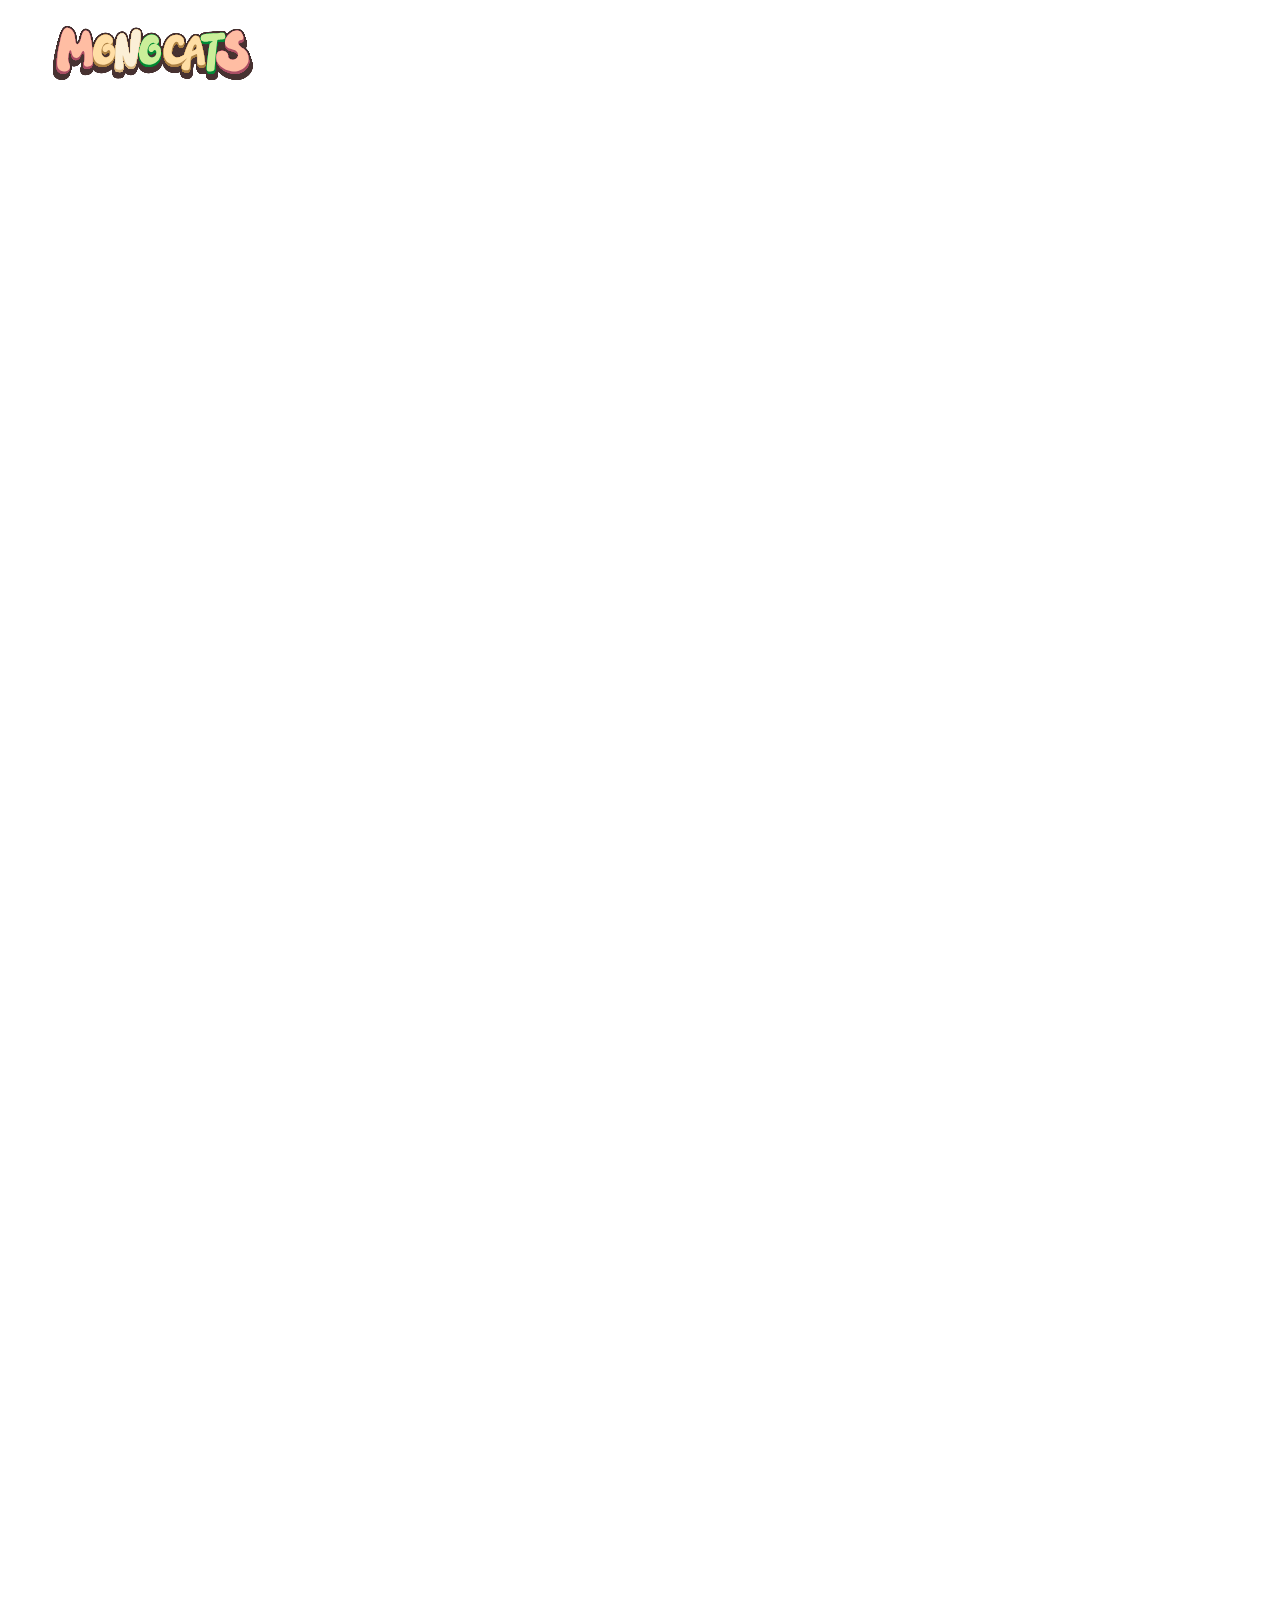
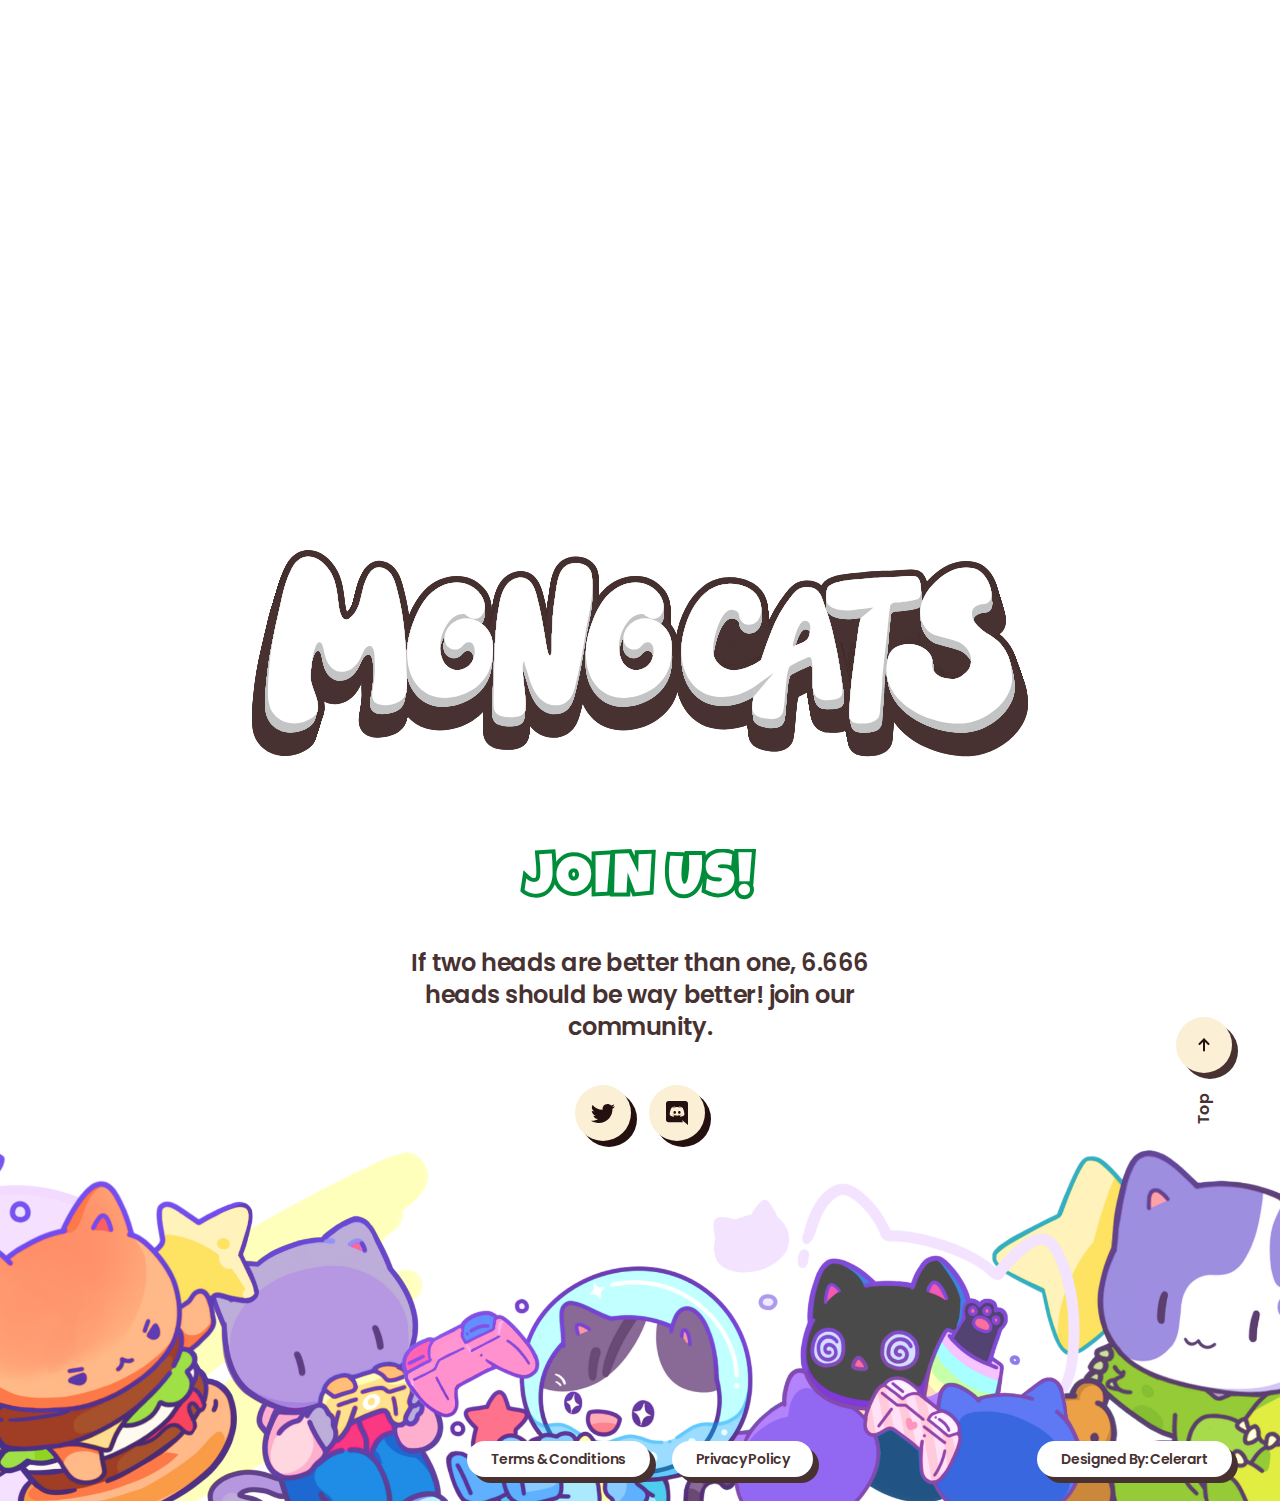
<file: terms.html>
<!DOCTYPE html>
<html lang="en">

<head>
  <meta charset="UTF-8"/>
  <meta name="viewport" content="width=device-width, initial-scale=1.0"/>
  <title>Monocats</title>
  <link rel="icon" type="image/" href="" sizes="">
  <link rel="stylesheet" href="css/style.min.css"/>
</head>

<body>
<header class="header">
  <nav class="menu">
    <a class="logo" href="index.html">
      <img src="images/logo.svg" alt="Logo">
    </a>
    <div class="menu__bunch">
      <ul>
        <li class="menu__active">
          <a href="#">Story</a>
        </li>
        <li>
          <a href="#">Artwork</a>
        </li>
        <li>
          <a href="#">Roadmap</a>
        </li>
        <li>
          <a href="#">Team</a>
        </li>
        <li>
          <a href="#">Subscribe</a>
        </li>
        <li>
          <a href="#">Social bar</a>
        </li>
      </ul>
      <div class="header__buttons">
        <a class="button button--green" href="#">
          <span>Matrixmarket</span>
        </a>
        <a class="button button--red" href="#">
          <span>Blocktobay</span>
        </a>
      </div>
      <div class="team__social">
        <a class="team__social-link" href="#">
          <div class="pressed">
            <img src="images/twitter.svg" alt="">
          </div>
        </a>
        <a class="team__social-link" href="#">
          <div class="pressed">
            <img src="images/discord.svg" alt="">
          </div>
        </a>
      </div>
    </div>
    <button class="header__burger">
      <img class="burger__open" src="images/burger-open.svg" alt="">
      <img class="burger__close" src="images/burger-close.svg" alt="">
    </button>
  </nav>
</header>
<main class="main">
  <div class="container terms-block">
    <div class="footer__terms">
      <div class="header__buttons">
        <button class="button button--white">
          <span>Terms & conditions</span>
        </button>
        <button class="button button--white">
          <span>Privacy Policy</span>
        </button>
      </div>
    </div>
    <section class="terms">
      <h3>TERMS & CONDITIONS</h3>
      <h6>Updated July 24, 2021</h6>
      <p>
        Please read these Terms and Conditions ("Terms", "Terms and Conditions") carefully before using the http://www.wixfix.com website operated by Wix Fix.
      </p>
      <p>
        Your access to and use of the Service is conditioned on your acceptance of and compliance with these Terms. These Terms apply to all visitors, users and others who access or use the Service.
      </p>
      <p>
        By accessing or using the Service you agree to be bound by these Terms. If you disagree with any part of the terms then you may not access the Service.
      </p>
      <h6>
        PURCHASES
      </h6>
      <p>
        If you wish to purchase any product or service made available through the Service ("Purchase"), you may be asked to supply certain information relevant to your Purchase including, without limitation, your name, billing address, email address, phone number, and credit/debit card information.
      </p>
      <h6>
        CONTENT
      </h6>
      <p>
        Our Service allows you to post, link, store, share and otherwise make available certain information, text, or other material ("Content"). You are responsible for the keeping the content clean and friendly. No cursing, racist comments, political debates, homophobic comments, or otherwise viewed as mean or unfriendly.
      </p>
      <h6>
        LINKS TO OTHER WEBSITES
      </h6>
      <p>
        Our Service may contain links to third-party web sites or services that are not owned or controlled by Wix Fix.
      </p>
      <p>
        Wix Fix has no control over, and assumes no responsibility for, the content, privacy policies, or practices of any third party web sites or services. You further acknowledge and agree that Wix Fix shall not be responsible or liable, directly or indirectly, for any damage or loss caused or alleged to be caused by or in connection with use of or reliance on any such content, goods or services available on or through any such web sites or services.
      </p>
      <h6>
        CHANGES
      </h6>
      <p>
        We reserve the right, at our sole discretion, to modify or replace these Terms at any time. If a revision is material we will try to provide at least 30 days' notice prior to any new terms taking effect. What constitutes a material change will be determined at our sole discretion.
      </p>
      <h6>
        CONTACT US
      </h6>
      <p>
        If you have any questions about these Terms, please contact us.
      </p>
      <h3>Privacy Policy</h3>
      <h6>
        Updated July 24, 2021
      </h6>
      <p>
        Please read these Terms and Conditions ("Terms", "Terms and Conditions") carefully before using the http://www.wixfix.com website operated by Wix Fix.
      </p>
      <p>
        Your access to and use of the Service is conditioned on your acceptance of and compliance with these Terms. These Terms apply to all visitors, users and others who access or use the Service.
      </p>
      <p>
        By accessing or using the Service you agree to be bound by these Terms. If you disagree with any part of the terms then you may not access the Service.
      </p>
      <h6>
        PURCHASES
      </h6>
      <p>
        If you wish to purchase any product or service made available through the Service ("Purchase"), you may be asked to supply certain information relevant to your Purchase including, without limitation, your name, billing address, email address, phone number, and credit/debit card information.
      </p>
      <h6>
        CONTENT
      </h6>
      <p>
        Our Service allows you to post, link, store, share and otherwise make available certain information, text, or other material ("Content"). You are responsible for the keeping the content clean and friendly. No cursing, racist comments, political debates, homophobic comments, or otherwise viewed as mean or unfriendly.
      </p>
      <h6>
        LINKS TO OTHER WEBSITES
      </h6>
      <p>
        Our Service may contain links to third-party web sites or services that are not owned or controlled by Wix Fix.
      </p>
      <p>Wix Fix has no control over, and assumes no responsibility for, the content, privacy policies, or practices of any third party web sites or services. You further acknowledge and agree that Wix Fix shall not be responsible or liable, directly or indirectly, for any damage or loss caused or alleged to be caused by or in connection with use of or reliance on any such content, goods or services available on or through any such web sites or services.
      </p>
      <h6>
        CHANGES
      </h6>
      <p>
        We reserve the right, at our sole discretion, to modify or replace these Terms at any time. If a revision is material we will try to provide at least 30 days' notice prior to any new terms taking effect. What constitutes a material change will be determined at our sole discretion.
      </p>
      <h6>
        CONTACT US
      </h6>
      <p>
        If you have any questions about these Terms, please contact us.
      </p>
    </section>

  </div>
</main>
<footer class="footer">
  <img class="footer__img" src="images/mono.svg" alt="">
  <div class="headings headings-title">
    <h2 class="stroke">JOIN US!</h2>
    <h2>JOIN US!</h2>
  </div>
  <h5>
    If two heads are better than one, 6.666 heads should be way better! join our community.
  </h5>
  <div class="team__social">
    <a class="team__social-link" href="#">
      <div class="pressed">
        <img src="images/twitter.svg" alt="">
      </div>
    </a>
    <a class="team__social-link" href="#">
      <div class="pressed">
        <img src="images/discord.svg" alt="">
      </div>
    </a>
  </div>
  <img class="footer__bg" src="images/footer.png" alt="">
  <img class="footer__bg-mobile" src="images/footer-mobile.png" alt="">
  <a class="scroll-down" href="#">
    <img src="images/arrow.svg" alt="">
    <span>Top</span>
  </a>
  <div class="footer__terms">
    <div class="footer__buttons">
      <button class="button button--white">
        <span>Terms & conditions</span>
      </button>
      <button class="button button--white">
        <span>Privacy Policy</span>
      </button>
    </div>
    <a class="button button--white last" href="#">
      <span>designed by: Celerart</span>
    </a>
  </div>
</footer>
<script src='js/index.min.js'></script>
</body>

</html>
</file>
<file: css/style.min.css>
html{-webkit-box-sizing:border-box;box-sizing:border-box}*,*::after,*::before{-webkit-box-sizing:inherit;box-sizing:inherit}ul,ol{padding:0}body,h1,h2,h3,h4,h5,h6,p,ul,ol,li,figure,figcaption,blockquote,dl,dd{margin:0}ul{list-style:none}img{display:block;max-width:100%}a{display:block;text-decoration:none;color:inherit}input,button,textarea,select{font:inherit}.header{position:fixed;left:0;right:0;top:8px;z-index:22;margin:0 auto;width:100%;height:90px;max-width:1256px;border:1px solid transparent;border-radius:24px;background-color:#fff;-webkit-transition:border 0.3s;-o-transition:border 0.3s;transition:border 0.3s}.header .menu{display:-webkit-box;display:-ms-flexbox;display:flex;-webkit-box-align:center;-ms-flex-align:center;align-items:center;-webkit-box-pack:justify;-ms-flex-pack:justify;justify-content:space-between;padding:0 40px;height:100%;overflow:hidden}.header .menu__logo{opacity:0;-webkit-animation:fade 0.8s forwards;animation:fade 0.8s forwards}@media only screen and (max-width: 1180px){.header .menu__logo{max-width:240px}}@media only screen and (max-width: 999px){.header .menu__logo{max-width:190px}}.header .menu__bunch{display:-webkit-box;display:-ms-flexbox;display:flex;-webkit-box-align:center;-ms-flex-align:center;align-items:center;width:100%}.header .menu__bunch .team__social{display:none}@media only screen and (max-width: 999px){.header .menu__bunch .team__social{display:-webkit-box;display:-ms-flexbox;display:flex}}.header .menu__bunch .team__social-link .pressed::after{background-color:#fbefd6}@media only screen and (max-width: 999px){.header .menu__bunch .header__buttons{margin:0 0 9vw}}.header .menu__bunch ul{opacity:0;margin:0 auto;-webkit-animation:fade 0.8s 0.25s forwards;animation:fade 0.8s 0.25s forwards}@media only screen and (max-width: 999px){.header .menu__bunch ul li::after{display:none}}@media only screen and (max-width: 999px){.header .menu__bunch ul li:not(:last-child){margin:0 0 4vw}}@media only screen and (max-width: 999px){.header .menu__bunch ul li+li{margin-left:0 !important}}@media only screen and (max-width: 999px){.header .menu__bunch ul li a{font-size:24px;line-height:32px}}@media only screen and (max-width: 999px){.header .menu__bunch ul{-webkit-box-orient:vertical;-webkit-box-direction:normal;-ms-flex-direction:column;flex-direction:column;-webkit-box-align:center;-ms-flex-align:center;align-items:center;margin:0 0 7vw}}@media only screen and (max-width: 999px){.header .menu__bunch{position:absolute;left:0;right:0;top:64px;bottom:0;z-index:30;-webkit-box-orient:vertical;-webkit-box-direction:normal;-ms-flex-direction:column;flex-direction:column;padding:43px 0;width:100%;height:100vh;background-color:#fff;-webkit-transform:translateX(-200%);-ms-transform:translateX(-200%);transform:translateX(-200%);-webkit-transition:all 0.3s;-o-transition:all 0.3s;transition:all 0.3s}}.header .menu__bunch--active{-webkit-transform:translateX(0);-ms-transform:translateX(0);transform:translateX(0)}.header .menu ul{display:-webkit-box;display:-ms-flexbox;display:flex}.header .menu ul a{font-size:14px;line-height:22px;color:#23100f;-webkit-transition:all 0.3s;-o-transition:all 0.3s;transition:all 0.3s}.header .menu ul li{position:relative}.header .menu ul li::after{content:"";position:absolute;left:50%;bottom:-16px;opacity:0;width:4px;height:4px;border-radius:50%;background-color:#ac5167;-webkit-transform:translateX(-50%);-ms-transform:translateX(-50%);transform:translateX(-50%);-webkit-transition:all 0.3s;-o-transition:all 0.3s;transition:all 0.3s}.header .menu ul li+li{margin-left:32px}@media only screen and (max-width: 1180px){.header .menu ul li+li{margin-left:20px}}.header .menu ul li:hover::after{opacity:1}.header .menu ul li:hover a{color:#ac5167}@media only screen and (max-width: 1180px){.header .menu{padding:0 17px}}.header .menu__active::after{opacity:1 !important}.header .menu__active a{color:#ac5167 !important}.header__buttons{display:-webkit-box;display:-ms-flexbox;display:flex;opacity:0;-webkit-animation:fade 0.8s 0.2s forwards;animation:fade 0.8s 0.2s forwards}.header__buttons .button:last-child{margin-left:25px}.header__burger{position:relative;display:none;width:40px;height:40px;outline:none;border:none;background-color:transparent;-webkit-animation:fade 1s forwards;animation:fade 1s forwards;cursor:pointer}.header__burger .burger__close,.header__burger .burger__open{position:absolute;left:0;top:0;visibility:visible;opacity:1;-webkit-transition:all 0.1s;-o-transition:all 0.1s;transition:all 0.1s}.header__burger .burger__close{visibility:hidden;opacity:0}@media only screen and (max-width: 999px){.header__burger{display:block}}.header__burger--active .burger__close{visibility:visible;opacity:1}.header__burger--active .burger__open{visibility:hidden;opacity:0}.header--active{border:1px solid #c4c5c6}@media only screen and (max-width: 999px){.header--active{border:none;border-bottom:1px solid #c4c5c6 !important}}@media only screen and (max-width: 999px){.header{top:0;height:64px;border:none;border-bottom:1px solid transparent;border-radius:0}}.hero{position:relative;margin:110px 24px 0;padding:5% 0 0;height:90vh;overflow:hidden;border-radius:32px;background-color:#ffbda3}.hero__wrapper{position:relative}@media only screen and (max-width: 999px){.hero__wrapper{display:-webkit-box;display:-ms-flexbox;display:flex;-webkit-box-orient:vertical;-webkit-box-direction:normal;-ms-flex-direction:column;flex-direction:column;-webkit-box-align:center;-ms-flex-align:center;align-items:center;height:100%}}.hero__img{opacity:0;margin:0 auto;width:80%;-webkit-animation:hero 1s forwards;animation:hero 1s forwards}.hero__img img{width:100%;-o-object-fit:cover;object-fit:cover}@media only screen and (max-width: 1180px){.hero__img{margin:4% auto 0}}@media only screen and (max-width: 999px){.hero__img{margin:auto auto -5%;width:100%}}@media only screen and (max-width: 750px){.hero__img img{-webkit-transform:scale(1.4);-ms-transform:scale(1.4);transform:scale(1.4)}}@media only screen and (max-width: 590px){.hero__img{margin:auto auto 3%}}.hero__rotate{position:absolute;right:20%;top:20%;display:-webkit-box;display:-ms-flexbox;display:flex;-webkit-box-align:center;-ms-flex-align:center;align-items:center;-webkit-box-pack:center;-ms-flex-pack:center;justify-content:center;opacity:0;width:160px;height:160px;overflow:hidden;border-radius:50%;-webkit-transform:scale(0.9) translateX(50%);-ms-transform:scale(0.9) translateX(50%);transform:scale(0.9) translateX(50%);-webkit-animation:rotate-appear 1.8s forwards;animation:rotate-appear 1.8s forwards}.hero__rotate::before{content:"";position:absolute;left:50%;top:50%;z-index:2;width:150px;height:150px;border-radius:50%;background-color:#fff;-webkit-transform:translate(-50%, -50%);-ms-transform:translate(-50%, -50%);transform:translate(-50%, -50%)}.hero__rotate::after{content:"";position:absolute;left:0;top:0;width:160px;height:160px;background-image:-webkit-gradient(linear, left top, left bottom, from(#00b049), color-stop(52.6%, #00a2ac), to(#005a8d));background-image:-o-linear-gradient(top, #00b049 0%, #00a2ac 52.6%, #005a8d 100%);background-image:linear-gradient(180deg, #00b049 0%, #00a2ac 52.6%, #005a8d 100%)}.hero__rotate img{position:absolute;left:0;top:0;z-index:5;-webkit-animation:rotating 14s linear infinite;animation:rotating 14s linear infinite}.hero__rotate span{z-index:3;display:block;font-weight:600;font-size:24px;line-height:32px;letter-spacing:-0.02em;color:#008d3a}@media only screen and (max-width: 1180px){.hero__rotate{right:10%;-webkit-transform:scale(0.9) translateX(50%);-ms-transform:scale(0.9) translateX(50%);transform:scale(0.9) translateX(50%)}}@media only screen and (max-width: 999px){.hero__rotate{right:50%;top:30%;-webkit-transform:scale(0.7) translateX(70%);-ms-transform:scale(0.7) translateX(70%);transform:scale(0.7) translateX(70%)}}@media only screen and (max-width: 520px){.hero__rotate{top:47%}}.hero h1{position:relative;z-index:5;opacity:0;margin:0 auto 28px;max-width:996px;text-align:center;color:#fff;-webkit-animation:hero 0.8s 0.6s forwards;animation:hero 0.8s 0.6s forwards}.hero h1::after{content:"Mono Cats is a blockchain game IP by Mono Labs";position:absolute;left:50%;top:4px;z-index:-1;width:100%;font-family:LuckiestGuy, cursive;font-weight:400;font-size:70px;line-height:72px;letter-spacing:normal;color:#ac5167;-webkit-transform:translateX(-50%);-ms-transform:translateX(-50%);transform:translateX(-50%)}@media only screen and (max-width: 999px){.hero h1::after{padding:0 32px;font-size:44px;line-height:40px}}@media only screen and (max-width: 999px){.hero h1{padding:0 32px;font-size:44px}}@media only screen and (max-width: 750px){.hero h1{margin-bottom:12px}}.hero p{opacity:0;margin:0 auto;max-width:494px;text-align:center;color:#fff;-webkit-animation:hero 0.8s 0.9s forwards;animation:hero 0.8s 0.9s forwards}@media only screen and (max-width: 999px){.hero p{padding:0 15px}}@media only screen and (max-width: 999px){.hero .scroll-down{display:none}}@media only screen and (max-width: 1180px){.hero{margin:112px 24px 0;padding:5% 0 0;height:80vh}}@media only screen and (max-width: 999px){.hero{margin:64px 17px 0;padding:5% 0 0;height:85vh}}@media only screen and (max-width: 750px){.hero{margin:64px 17px 0;padding:5% 0 0}}@media only screen and (max-width: 520px){.hero{padding:5% 0 0}}@-webkit-keyframes hero{from{opacity:0;-webkit-transform:translateY(100%);transform:translateY(100%)}to{opacity:1;-webkit-transform:translateY(0);transform:translateY(0)}}@keyframes hero{from{opacity:0;-webkit-transform:translateY(100%);transform:translateY(100%)}to{opacity:1;-webkit-transform:translateY(0);transform:translateY(0)}}@-webkit-keyframes circle1{0%{-webkit-transform:translateX(0) translateY(0);transform:translateX(0) translateY(0)}25%{-webkit-transform:translateX(15%) translateY(0);transform:translateX(15%) translateY(0)}50%{-webkit-transform:translateX(15%) translateY(-15%);transform:translateX(15%) translateY(-15%)}75%{-webkit-transform:translateX(0) translateY(-15%);transform:translateX(0) translateY(-15%)}100%{-webkit-transform:translateX(0) translateY(0);transform:translateX(0) translateY(0)}}@keyframes circle1{0%{-webkit-transform:translateX(0) translateY(0);transform:translateX(0) translateY(0)}25%{-webkit-transform:translateX(15%) translateY(0);transform:translateX(15%) translateY(0)}50%{-webkit-transform:translateX(15%) translateY(-15%);transform:translateX(15%) translateY(-15%)}75%{-webkit-transform:translateX(0) translateY(-15%);transform:translateX(0) translateY(-15%)}100%{-webkit-transform:translateX(0) translateY(0);transform:translateX(0) translateY(0)}}@-webkit-keyframes circle2{0%{-webkit-transform:translateX(0) translateY(0);transform:translateX(0) translateY(0)}25%{-webkit-transform:translateX(15%) translateY(-15%);transform:translateX(15%) translateY(-15%)}50%{-webkit-transform:translateX(0) translateY(-15%);transform:translateX(0) translateY(-15%)}75%{-webkit-transform:translateX(15%) translateY(-15%);transform:translateX(15%) translateY(-15%)}100%{-webkit-transform:translateX(0) translateY(0);transform:translateX(0) translateY(0)}}@keyframes circle2{0%{-webkit-transform:translateX(0) translateY(0);transform:translateX(0) translateY(0)}25%{-webkit-transform:translateX(15%) translateY(-15%);transform:translateX(15%) translateY(-15%)}50%{-webkit-transform:translateX(0) translateY(-15%);transform:translateX(0) translateY(-15%)}75%{-webkit-transform:translateX(15%) translateY(-15%);transform:translateX(15%) translateY(-15%)}100%{-webkit-transform:translateX(0) translateY(0);transform:translateX(0) translateY(0)}}@-webkit-keyframes circle3{0%{-webkit-transform:translateX(0) translateY(0);transform:translateX(0) translateY(0)}25%{-webkit-transform:translateX(0) translateY(15%);transform:translateX(0) translateY(15%)}50%{-webkit-transform:translateX(-15%) translateY(0);transform:translateX(-15%) translateY(0)}75%{-webkit-transform:translateX(15%) translateY(-15%);transform:translateX(15%) translateY(-15%)}100%{-webkit-transform:translateX(0) translateY(0);transform:translateX(0) translateY(0)}}@keyframes circle3{0%{-webkit-transform:translateX(0) translateY(0);transform:translateX(0) translateY(0)}25%{-webkit-transform:translateX(0) translateY(15%);transform:translateX(0) translateY(15%)}50%{-webkit-transform:translateX(-15%) translateY(0);transform:translateX(-15%) translateY(0)}75%{-webkit-transform:translateX(15%) translateY(-15%);transform:translateX(15%) translateY(-15%)}100%{-webkit-transform:translateX(0) translateY(0);transform:translateX(0) translateY(0)}}@-webkit-keyframes circle4{0%{-webkit-transform:translateX(0) translateY(0);transform:translateX(0) translateY(0)}25%{-webkit-transform:translateX(0) translateY(10%);transform:translateX(0) translateY(10%)}50%{-webkit-transform:translateX(15%) translateY(15%);transform:translateX(15%) translateY(15%)}75%{-webkit-transform:translateX(-15) translateY(-15%);transform:translateX(-15) translateY(-15%)}100%{-webkit-transform:translateX(0) translateY(0);transform:translateX(0) translateY(0)}}@keyframes circle4{0%{-webkit-transform:translateX(0) translateY(0);transform:translateX(0) translateY(0)}25%{-webkit-transform:translateX(0) translateY(10%);transform:translateX(0) translateY(10%)}50%{-webkit-transform:translateX(15%) translateY(15%);transform:translateX(15%) translateY(15%)}75%{-webkit-transform:translateX(-15) translateY(-15%);transform:translateX(-15) translateY(-15%)}100%{-webkit-transform:translateX(0) translateY(0);transform:translateX(0) translateY(0)}}@-webkit-keyframes rotating{from{-webkit-transform:rotate(0deg) scale(0.95);transform:rotate(0deg) scale(0.95)}to{-webkit-transform:rotate(360deg) scale(0.95);transform:rotate(360deg) scale(0.95)}}@keyframes rotating{from{-webkit-transform:rotate(0deg) scale(0.95);transform:rotate(0deg) scale(0.95)}to{-webkit-transform:rotate(360deg) scale(0.95);transform:rotate(360deg) scale(0.95)}}.story{position:relative;margin:200px auto 150px;padding:120px 100px;width:95%;max-width:1416px;border-radius:32px;background-color:#fbefd6}.story::after,.story::before{content:"";position:absolute;left:50%;z-index:-1;width:94%;height:80px;background-color:#ffdea5;-webkit-transform:translateX(-50%);-ms-transform:translateX(-50%);transform:translateX(-50%)}.story::before{bottom:-24px;border-radius:0 0 32px 32px}@media only screen and (max-width: 999px){.story::before{bottom:-12px;border-radius:0 0 16px 16px}}.story::after{top:-24px;border-radius:32px 32px 0 0}@media only screen and (max-width: 999px){.story::after{top:-12px;border-radius:16px 16px 0 0}}.story__img-mobile{display:none}@media only screen and (max-width: 600px){.story__img-mobile{display:block;opacity:0;margin-top:16px;-webkit-animation:rota-img 1.2s forwards;animation:rota-img 1.2s forwards}}.story__wrapper{display:-webkit-box;display:-ms-flexbox;display:flex;-webkit-box-align:center;-ms-flex-align:center;align-items:center;-webkit-box-pack:justify;-ms-flex-pack:justify;justify-content:space-between}.story__wrapper img{max-width:300px}@media only screen and (max-width: 999px){.story__wrapper{-webkit-box-orient:vertical;-webkit-box-direction:reverse;-ms-flex-direction:column-reverse;flex-direction:column-reverse}}.story__text{z-index:5;margin-left:30px;max-width:476px}@media only screen and (max-width: 1280px){.story__text{max-width:380px}}@media only screen and (max-width: 1180px){.story__text{max-width:320px}}@media only screen and (max-width: 999px){.story__text{margin-left:0;max-width:100%}}.story .headings-title{margin-bottom:32px;padding:5px 0 0 5px;overflow:hidden}.story .headings-title .stroke{-webkit-text-stroke:8px #008d3a}.story .headings-title h2{-webkit-animation:fade 1s;animation:fade 1s}.story .headings-title h2:not(:first-child){left:5px;top:5px}@media only screen and (max-width: 999px){.story .headings-title{margin-bottom:16px}}.story .hide .wow{opacity:0;-webkit-animation:fade 1s 0.2s forwards;animation:fade 1s 0.2s forwards}.story h5{margin-bottom:24px;line-height:28px;color:#23100f}@media only screen and (max-width: 999px){.story h5{margin-bottom:8px;font-size:18px;line-height:28px}}@media only screen and (max-width: 1400px){.story{margin:160px auto 84px;padding:90px 80px}}@media only screen and (max-width: 1180px){.story{margin:120px auto 84px;padding:80px 40px}}@media only screen and (max-width: 999px){.story{margin:100px auto 84px;padding:64px 28px;width:100%;border-radius:16px}}@media only screen and (max-width: 750px){.story{margin:80px auto 84px}}@-webkit-keyframes rota-img{from{opacity:0;-webkit-transform:translateY(100%) rotate(45deg);transform:translateY(100%) rotate(45deg)}to{opacity:1;-webkit-transform:translateY(0) rotate(0);transform:translateY(0) rotate(0)}}@keyframes rota-img{from{opacity:0;-webkit-transform:translateY(100%) rotate(45deg);transform:translateY(100%) rotate(45deg)}to{opacity:1;-webkit-transform:translateY(0) rotate(0);transform:translateY(0) rotate(0)}}.artwork{margin-bottom:184px;padding:5px 0;overflow-x:hidden}.artwork .headings-title{margin-bottom:48px;padding-top:5px;overflow:hidden;text-align:center}.artwork .headings-title .stroke{-webkit-text-stroke:8px #ac5167}.artwork .headings-title h2:not(:first-child){top:5px;margin:0 auto}.artwork .headings-title h2{-webkit-animation:fade 1s;animation:fade 1s}@media only screen and (max-width: 999px){.artwork .headings-title{margin-bottom:32px}}.artwork ul li{margin:0 24px;border-radius:16px}@media only screen and (max-width: 1400px){.artwork ul li{margin:0 20px}}@media only screen and (max-width: 1180px){.artwork ul li{margin:0 12px}}.artwork ul img{border-radius:16px}@media only screen and (max-width: 1180px){.artwork{margin-bottom:150px}}@media only screen and (max-width: 999px){.artwork{margin-bottom:70px}}.roadmap{position:relative;margin:0 24px 184px;padding:160px 0;border-radius:32px;background-color:#ffdea5}.roadmap::after,.roadmap::before{content:"";position:absolute;left:50%;z-index:-1;width:94%;height:80px;background-color:#dcba80;-webkit-transform:translateX(-50%);-ms-transform:translateX(-50%);transform:translateX(-50%)}.roadmap::before{bottom:-24px;border-radius:0 0 32px 32px}@media only screen and (max-width: 999px){.roadmap::before{bottom:-12px;border-radius:0 0 16px 16px}}.roadmap::after{top:-24px;border-radius:32px 32px 0 0}@media only screen and (max-width: 999px){.roadmap::after{top:-12px;border-radius:16px 16px 0 0}}.roadmap .decor-section1{position:absolute;left:16%;top:40%}@media only screen and (max-width: 750px){.roadmap .decor-section1{display:none}}.roadmap .decor-section2{position:absolute;right:16%;top:60%}@media only screen and (max-width: 750px){.roadmap .decor-section2{display:none}}.roadmap .headings-title{position:relative;margin-bottom:48px;padding:5px 0 0;overflow:hidden;text-align:center}.roadmap .headings-title h2:not(:first-child){top:5px;margin:0 auto}.roadmap .headings-title h2{-webkit-animation:fade 1s;animation:fade 1s}.roadmap .headings-title img{position:absolute;right:33%;top:100px}.roadmap .headings-title .stroke{-webkit-text-stroke:8px #ae8046}@media only screen and (max-width: 999px){.roadmap .headings-title{margin-bottom:24px}}.roadmap .headings-1,.roadmap .headings-2,.roadmap .headings-3,.roadmap .headings-4{padding:5px;min-height:32px;overflow:hidden}.roadmap .headings-1 h4,.roadmap .headings-2 h4,.roadmap .headings-3 h4,.roadmap .headings-4 h4{width:100%;-webkit-animation:fade 1s;animation:fade 1s}.roadmap .headings-1 h4:not(:first-child),.roadmap .headings-2 h4:not(:first-child),.roadmap .headings-3 h4:not(:first-child),.roadmap .headings-4 h4:not(:first-child){padding:5px}.roadmap .headings-1 .stroke{-webkit-text-stroke:8px #4e55ff}.roadmap .hide .wow{opacity:0;-webkit-animation:fade 1s 0.05s forwards;animation:fade 1s 0.05s forwards}.roadmap .headings-2 .stroke{-webkit-text-stroke:8px #4f8bff}.roadmap .headings-3{position:relative}.roadmap .headings-3 img{position:absolute;left:-22%;top:-65px}.roadmap .headings-3 .stroke{-webkit-text-stroke:8px #7e6ae7}.roadmap .decor-head1{position:absolute;left:-5%;top:-15%}@media only screen and (max-width: 750px){.roadmap .decor-head1{display:none}}.roadmap .headings-4 .stroke{-webkit-text-stroke:8px #ac5167}.roadmap__wrapper{margin:0 auto;padding:0 16px;width:100%;max-width:1018px}.roadmap__box{position:relative;z-index:10;padding:40px;width:100%;max-width:476px;border:4px solid #ac5167;border-radius:24px;background-color:#ffbda3}.roadmap__box .headings{z-index:10;margin-bottom:24px}.roadmap__box .headings h4{z-index:10}@media only screen and (max-width: 999px){.roadmap__box .headings{margin-bottom:12px}}.roadmap__box:not(:first-child){margin-top:-66px}@media only screen and (max-width: 1180px){.roadmap__box:not(:first-child){margin-top:24px}}.roadmap__box p:not(:last-child){margin-bottom:24px}.roadmap__box:first-child .img-arrow1{position:absolute;right:-45%;top:56%;-webkit-transform:translateY(-50%);-ms-transform:translateY(-50%);transform:translateY(-50%)}.roadmap__box:first-child .img-box1{position:absolute;left:-27%;top:-17%;z-index:-1}@media only screen and (max-width: 750px){.roadmap__box:first-child .img-box1{top:-20%;width:100%;max-width:140px}}@media only screen and (max-width: 520px){.roadmap__box:first-child .img-box1{left:auto;right:-10%;top:-10%;max-width:120px}}.roadmap__box:nth-child(2) .img-arrow2{position:absolute;left:-68%;top:60%;-webkit-transform:translateY(-50%);-ms-transform:translateY(-50%);transform:translateY(-50%)}.roadmap__box:nth-child(2) .img-box2{position:absolute;right:-13%;top:-20%;z-index:-1}@media only screen and (max-width: 750px){.roadmap__box:nth-child(2) .img-box2{width:100%;max-width:140px}}.roadmap__box:nth-child(3) .img-arrow3{position:absolute;right:-58%;top:61%;-webkit-transform:translateY(-50%);-ms-transform:translateY(-50%);transform:translateY(-50%)}.roadmap__box:nth-child(3) .img-box3{position:absolute;right:-17%;top:-32%;z-index:-1}@media only screen and (max-width: 750px){.roadmap__box:nth-child(3) .img-box3{top:-20%;width:100%;max-width:140px}}.roadmap__box:nth-child(4) .img-box4-2{position:absolute;left:-63%;top:64%;-webkit-transform:translateY(-50%);-ms-transform:translateY(-50%);transform:translateY(-50%)}@media only screen and (max-width: 750px){.roadmap__box:nth-child(4) .img-box4-2{display:none;width:100%;max-width:140px}}.roadmap__box:nth-child(4) .img-box4{position:absolute;right:5%;top:-17%;z-index:-1;display:block;-o-object-fit:contain;object-fit:contain}@media only screen and (max-width: 750px){.roadmap__box:nth-child(4) .img-box4{top:-10%;width:70px}}.roadmap__box:nth-child(even){margin-left:auto}@media only screen and (max-width: 999px){.roadmap__box{padding:24px}}.roadmap .decor-star{position:absolute;left:-27%;top:100px}.roadmap .decor-head{position:absolute;right:-5%;top:85%}.roadmap .last-elem{position:relative}.roadmap .last-elem img{position:absolute;right:-3%;top:0}@media only screen and (max-width: 750px){.roadmap .last-elem img{display:none}}@media only screen and (max-width: 1180px){.roadmap{margin:0 17px 184px;padding:100px 0}}@media only screen and (max-width: 999px){.roadmap{margin:0 17px 92px;padding:64px 0;border-radius:16px}}.benefits{margin:0 auto 160px;padding:5px 17px;overflow-x:hidden}.benefits img{width:88px;height:88px;border-radius:16px}.benefits img:not(:last-child){margin-right:16px}@media only screen and (max-width: 750px){.benefits img:not(:last-child){margin-right:12px}}@media only screen and (max-width: 520px){.benefits img:not(:last-child){margin-right:8px}}@media only screen and (max-width: 999px){.benefits img{width:78px;height:78px}}@media only screen and (max-width: 750px){.benefits img{width:68px;height:68px}}@media only screen and (max-width: 520px){.benefits img{width:48px;height:48px}}.benefits span{display:inline-block;height:88px;font-family:LuckiestGuy, cursive;font-weight:400;font-size:104px;line-height:88px;text-align:center;text-transform:uppercase;color:#23100f}.benefits span:not(:last-child){margin-right:16px}@media only screen and (max-width: 750px){.benefits span:not(:last-child){margin-right:12px}}@media only screen and (max-width: 520px){.benefits span:not(:last-child){margin-right:8px}}@media only screen and (max-width: 999px){.benefits span{height:78px;font-size:90px;line-height:78px}}@media only screen and (max-width: 750px){.benefits span{height:68px;font-size:70px;line-height:68px}}@media only screen and (max-width: 520px){.benefits span{height:48px;font-size:52px;line-height:48px}}.benefits__box{display:-webkit-box;display:-ms-flexbox;display:flex;-webkit-box-align:center;-ms-flex-align:center;align-items:center;-webkit-box-pack:center;-ms-flex-pack:center;justify-content:center;margin:0 auto;padding:5px 0 0}.benefits__box:not(:last-child){margin-bottom:16px}@media only screen and (max-width: 750px){.benefits__box:not(:last-child){margin-bottom:12px}}@media only screen and (max-width: 520px){.benefits__box:not(:last-child){margin-bottom:4px}}.benefits h5{margin:74px auto 0;max-width:554px;text-align:center}@media only screen and (max-width: 1180px){.benefits h5{margin:50px auto 0;font-size:22px;line-height:30px}}@media only screen and (max-width: 999px){.benefits h5{margin:24px auto 0;font-size:18px;line-height:28px}}.benefits .hide .wow{-webkit-animation:fade 1.2s;animation:fade 1.2s}@media only screen and (max-width: 1180px){.benefits{margin:0 auto 120px}}@media only screen and (max-width: 999px){.benefits{display:none;margin:0 auto 80px}}.team{margin:0 17px 184px;padding:5px 0}.team__wrapper{display:-webkit-box;display:-ms-flexbox;display:flex;-ms-flex-wrap:wrap;flex-wrap:wrap;-webkit-box-align:center;-ms-flex-align:center;align-items:center;margin:0 auto;max-width:1200px}.team__wrapper li{display:-webkit-box;display:-ms-flexbox;display:flex;-webkit-box-orient:vertical;-webkit-box-direction:normal;-ms-flex-direction:column;flex-direction:column;-webkit-box-align:center;-ms-flex-align:center;align-items:center;-webkit-box-pack:center;-ms-flex-pack:center;justify-content:center;margin:0 12px 24px;padding:47px 0 56px;width:100%;max-width:376px;overflow:hidden;border-radius:24px;background-color:#fbefd6;-webkit-transition:all 0.3s;-o-transition:all 0.3s;transition:all 0.3s;-webkit-animation:fade-team 1s;animation:fade-team 1s}.team__wrapper li h3{margin-bottom:15px;max-width:50%;text-align:center;color:#23100f;-webkit-animation:fade-team 1.1s;animation:fade-team 1.1s}@media only screen and (max-width: 1180px){.team__wrapper li h3{margin-bottom:4px}}.team__wrapper li p{margin-bottom:32px;color:#ae8046;-webkit-animation:fade-team 1.2s;animation:fade-team 1.2s}@media only screen and (max-width: 1180px){.team__wrapper li p{margin-bottom:24px}}.team__wrapper li:hover{-webkit-transform:translateY(-10px);-ms-transform:translateY(-10px);transform:translateY(-10px)}.team__wrapper li:first-child{-webkit-animation:fade-team 1.2s;animation:fade-team 1.2s}.team__wrapper li:nth-child(2){-webkit-animation:fade-team 1.35s;animation:fade-team 1.35s}.team__wrapper li:nth-child(3){-webkit-animation:fade-team 1.5s;animation:fade-team 1.5s}.team__wrapper li:nth-child(4){-webkit-animation:fade-team 1.2s;animation:fade-team 1.2s}.team__wrapper li:nth-child(5){-webkit-animation:fade-team 1.35s;animation:fade-team 1.35s}.team__wrapper li:nth-child(6){-webkit-animation:fade-team 1.5s;animation:fade-team 1.5s}.team__wrapper li:nth-child(7){-webkit-animation:fade-team 1.2s;animation:fade-team 1.2s}.team__wrapper li:nth-child(8){-webkit-animation:fade-team 1.35s;animation:fade-team 1.35s}.team__wrapper li:nth-child(9){-webkit-animation:fade-team 1.5s;animation:fade-team 1.5s}@media only screen and (max-width: 1180px){.team__wrapper li{margin:0 8px 15px;padding:26px 0 40px;max-width:342px}}@media only screen and (max-width: 520px){.team__wrapper li{margin:0 0 15px}}@media only screen and (max-width: 750px){.team__wrapper{-webkit-box-pack:center;-ms-flex-pack:center;justify-content:center}}.team h3{margin:0 auto}.team__img{margin-bottom:40px;max-height:209px;-o-object-fit:contain;object-fit:contain}@media only screen and (max-width: 1180px){.team__img{margin-bottom:24px;max-width:140px}}.team__social{display:-webkit-box;display:-ms-flexbox;display:flex;padding:10px;-webkit-animation:fade-team 1.3s;animation:fade-team 1.3s}.team__social a:not(:last-child){margin-right:18px}.team__social-link{position:relative;width:56px;height:56px;border-radius:50%}.team__social-link .pressed{left:0;top:0}.team__social-link .pressed::before{background-color:#23100f}.team__social-link .pressed::after{background-color:#fff}.team .headings-title{margin-bottom:48px;padding-top:5px;overflow:hidden;text-align:center}.team .headings-title h2:not(:first-child){top:5px;margin:0 auto}.team .headings-title h2{-webkit-animation:fade 1s;animation:fade 1s}.team .headings-title .stroke{-webkit-text-stroke:8px #008d3a}@media only screen and (max-width: 999px){.team .headings-title{margin-bottom:24px}}@media only screen and (max-width: 1180px){.team{margin:0 17px 120px}}@media only screen and (max-width: 999px){.team{margin:0 17px 65px}}.subscribe{position:relative;margin:0 auto 184px;padding:120px;max-width:1417px;border-radius:32px;background-color:#cbee99}.subscribe::after,.subscribe::before{content:"";position:absolute;left:50%;z-index:-1;width:94%;height:80px;background-color:#adda6d;-webkit-transform:translateX(-50%);-ms-transform:translateX(-50%);transform:translateX(-50%)}.subscribe::before{bottom:-24px;border-radius:0 0 32px 32px}@media only screen and (max-width: 999px){.subscribe::before{bottom:-12px;border-radius:0 0 16px 16px}}.subscribe::after{top:-24px;border-radius:32px 32px 0 0}@media only screen and (max-width: 999px){.subscribe::after{top:-12px;border-radius:16px 16px 0 0}}.subscribe__wrapper{display:-webkit-box;display:-ms-flexbox;display:flex;-webkit-box-align:center;-ms-flex-align:center;align-items:center;-webkit-box-pack:justify;-ms-flex-pack:justify;justify-content:space-between}@media only screen and (max-width: 999px){.subscribe__wrapper{-webkit-box-orient:vertical;-webkit-box-direction:normal;-ms-flex-direction:column;flex-direction:column}}.subscribe__text{margin-left:30px;width:100%;max-width:480px}@media only screen and (max-width: 999px){.subscribe__text{margin-left:0;max-width:100%}}.subscribe__form{position:relative;opacity:0;-webkit-animation:fade 1.4s forwards;animation:fade 1.4s forwards}.subscribe__form label{margin-bottom:32px}.subscribe__form label span{display:block;margin-bottom:4px;font-weight:600;font-size:12px;line-height:20px;letter-spacing:-0.04em;color:#473231}.subscribe__form label input{display:block;padding:16px;width:100%;height:54px;max-width:377px;outline:none;border:2px solid #ae8046;border-radius:16px;background-color:#fff;-webkit-transition:all 0.3s;-o-transition:all 0.3s;transition:all 0.3s}.subscribe__form label input::-webkit-input-placeholder{font-weight:600;font-size:14px;line-height:22px;letter-spacing:-0.04em;color:#c4c5c6}.subscribe__form label input::-moz-placeholder{font-weight:600;font-size:14px;line-height:22px;letter-spacing:-0.04em;color:#c4c5c6}.subscribe__form label input:-ms-input-placeholder{font-weight:600;font-size:14px;line-height:22px;letter-spacing:-0.04em;color:#c4c5c6}.subscribe__form label input::-ms-input-placeholder{font-weight:600;font-size:14px;line-height:22px;letter-spacing:-0.04em;color:#c4c5c6}.subscribe__form label input::placeholder{font-weight:600;font-size:14px;line-height:22px;letter-spacing:-0.04em;color:#c4c5c6}.subscribe__form label input:hover,.subscribe__form label input:active,.subscribe__form label input:focus,.subscribe__form label input:target{border:2px solid #ac5167}@media only screen and (max-width: 999px){.subscribe__form label{margin-bottom:16px}}.subscribe__form .subscribe__button{display:block}.subscribe .headings-title{margin-bottom:8px;padding:5px;overflow:hidden}.subscribe .headings-title h2:not(:first-child){padding:5px}.subscribe .headings-title h2{font-size:55px;line-height:56px;-webkit-animation:fade 1s;animation:fade 1s}@media only screen and (max-width: 999px){.subscribe .headings-title h2{font-size:40px;line-height:40px}}.subscribe .headings-title .stroke{-webkit-text-stroke:8px #ac5167}.subscribe p{margin-bottom:32px}@media only screen and (max-width: 999px){.subscribe p{margin-bottom:24px}}.subscribe .hide .wow{opacity:0;-webkit-animation:fade 1.2s forwards;animation:fade 1.2s forwards}.subscribe .hide .wow p{opacity:0;-webkit-animation:fade 1.1s forwards !important;animation:fade 1.1s forwards !important}.subscribe .button{position:relative;margin-top:10px;width:-webkit-fit-content;width:-moz-fit-content;width:fit-content;cursor:pointer}.subscribe .button input{position:absolute;left:0;top:0;z-index:10;opacity:0;width:100%;height:100%;cursor:pointer}@media only screen and (max-width: 1400px){.subscribe{padding:90px 80px}}@media only screen and (max-width: 1180px){.subscribe{padding:80px}}@media only screen and (max-width: 999px){.subscribe{margin:0 auto 84px;padding:64px 28px;border-radius:16px}}@media only screen and (max-width: 999px){.roadmap-img-arrow{display:none}}@-webkit-keyframes fade{from{-webkit-transform:translateY(200%);transform:translateY(200%)}to{opacity:1;-webkit-transform:translateY(0);transform:translateY(0)}}@keyframes fade{from{-webkit-transform:translateY(200%);transform:translateY(200%)}to{opacity:1;-webkit-transform:translateY(0);transform:translateY(0)}}@-webkit-keyframes fade-team{from{-webkit-transform:translateY(150px);transform:translateY(150px)}to{-webkit-transform:translateY(0);transform:translateY(0)}}@keyframes fade-team{from{-webkit-transform:translateY(150px);transform:translateY(150px)}to{-webkit-transform:translateY(0);transform:translateY(0)}}.span-1{position:absolute;right:0;top:-10%;display:block;width:800px;height:800px;border-radius:50%;background-image:-o-radial-gradient(27.97% 49.05%, 217.68% 217.68%, #5ac2fd 0%, #5ab8fd 100%);background-image:radial-gradient(217.68% 217.68% at 27.97% 49.05%, #5ac2fd 0%, #5ab8fd 100%);-webkit-filter:blur(100px);filter:blur(100px);-webkit-animation:circle1 8s linear infinite;animation:circle1 8s linear infinite}@media only screen and (max-width: 520px){.span-1{top:0;-webkit-filter:blur(60px);filter:blur(60px)}}.span-2{position:absolute;left:0;top:-10%;display:block;width:800px;height:800px;border-radius:50%;background-image:-o-radial-gradient(50% 50%, 158.99% 50%, #816cff 0%, rgba(115,92,255,0.37) 100%);background-image:radial-gradient(158.99% 50% at 50% 50%, #816cff 0%, rgba(115,92,255,0.37) 100%);-webkit-filter:blur(100px);filter:blur(100px);-webkit-animation:circle2 8s linear infinite;animation:circle2 8s linear infinite}@media only screen and (max-width: 520px){.span-2{top:0;-webkit-filter:blur(60px);filter:blur(60px)}}.span-3{position:absolute;left:0;bottom:-35%;display:block;width:800px;height:800px;border-radius:50%;background-color:#ffdea5;-webkit-filter:blur(100px);filter:blur(100px);-webkit-animation:circle3 8s linear infinite;animation:circle3 8s linear infinite}@media only screen and (max-width: 750px){.span-3{bottom:-10%}}@media only screen and (max-width: 520px){.span-3{bottom:0;-webkit-filter:blur(60px);filter:blur(60px)}}.span-4{position:absolute;right:0;bottom:-35%;display:block;width:800px;height:800px;border-radius:50%;background-color:#cbee99;-webkit-filter:blur(100px);filter:blur(100px);-webkit-animation:circle4 8s linear infinite;animation:circle4 8s linear infinite}@media only screen and (max-width: 750px){.span-4{bottom:-10%}}@media only screen and (max-width: 520px){.span-4{bottom:0;-webkit-filter:blur(60px);filter:blur(60px)}}@media only screen and (max-width: 1180px){.span-1,.span-2,.span-3,.span-4{width:600px;height:600px}}@media only screen and (max-width: 750px){.span-1,.span-2,.span-3,.span-4{width:400px;height:400px}}.wpcf7-not-valid{border:2px solid #cb0000 !important}.wpcf7-not-valid-tip{color:#cb0000 !important}@-webkit-keyframes rotate-appear{0%{opacity:0}35%{opacity:0}100%{opacity:1}}@keyframes rotate-appear{0%{opacity:0}35%{opacity:0}100%{opacity:1}}body{overflow-x:hidden;font-family:Poppins-600, sans-serif;font-weight:600;font-size:16px;line-height:24px;letter-spacing:-0.04em;color:#473231;cursor:default}@font-face{src:local("Luckiest Guy"),url("../fonts/LuckiestGuy-Regular.ttf") format("ttf"),url("../fonts/LuckiestGuy-Regular.woff") format("woff"),url("../fonts/LuckiestGuy-Regular.woff2") format("woff2"),url("../fonts/LuckiestGuy-Regular.eot") format("eot"),url("../fonts/LuckiestGuy-Regular.svg") format("svg");font-family:LuckiestGuy;font-weight:400;font-style:normal;font-display:swap}@font-face{src:local("Poppins"),url("../fonts/Poppins-Regular.ttf") format("ttf"),url("../fonts/Poppins-Regular.woff") format("woff"),url("../fonts/Poppins-Regular.woff2") format("woff2"),url("../fonts/Poppins-Regular.eot") format("eot"),url("../fonts/Poppins-Regular.svg") format("svg");font-family:Poppins-400;font-weight:400;font-style:normal;font-display:swap}@font-face{src:local("Poppins"),url("../fonts/Poppins-SemiBold.ttf") format("ttf"),url("../fonts/Poppins-SemiBold.woff") format("woff"),url("../fonts/Poppins-SemiBold.woff2") format("woff2"),url("../fonts/Poppins-SemiBold.eot") format("eot"),url("../fonts/Poppins-SemiBold.svg") format("svg");font-family:Poppins-600;font-weight:600;font-style:normal;font-display:swap}.container{padding:0 17px}.main{overflow:hidden}h1,h2,h3,h4{font-family:LuckiestGuy, cursive;font-weight:400}h1{font-size:70px;line-height:72px;letter-spacing:normal}@media only screen and (max-width: 999px){h1{font-size:48px;line-height:40px}}h2{font-size:56px;line-height:56px;letter-spacing:0.04em}@media only screen and (max-width: 999px){h2{font-size:40px;line-height:40px}}h3{font-size:40px;line-height:40px;letter-spacing:0.04em}@media only screen and (max-width: 999px){h3{font-size:32px;line-height:32px}}h4{font-size:32px;line-height:32px;letter-spacing:0.04em}@media only screen and (max-width: 999px){h4{font-size:24px;line-height:32px}}h5{font-weight:600;font-size:24px;line-height:32px;letter-spacing:-0.02em}@media only screen and (max-width: 999px){h5{font-size:18px;line-height:28px}}.button{position:relative;z-index:2;display:-webkit-box;display:-ms-flexbox;display:flex;-webkit-box-align:center;-ms-flex-align:center;align-items:center;-webkit-box-pack:center;-ms-flex-pack:center;justify-content:center;padding:0 24px;height:54px;border:none;border-radius:32px;font-size:14px;line-height:22px;letter-spacing:-0.04em;background-color:transparent;cursor:pointer}.button::before{content:"";position:absolute;right:0;bottom:0;z-index:-1;width:100%;height:54px;border-radius:32px;-webkit-transition:all 0.2s;-o-transition:all 0.2s;transition:all 0.2s}.button::after{content:"";position:absolute;right:-6px;bottom:-6px;z-index:-2;width:100%;height:54px;border-radius:32px}.button span{display:block;-webkit-transition:all 0.2s;-o-transition:all 0.2s;transition:all 0.2s}.button:hover::before{right:-4px;bottom:-4px}.button:hover span{-webkit-transform:translate(4px, 4px);-ms-transform:translate(4px, 4px);transform:translate(4px, 4px)}.button--green{color:#008d3a}.button--green::before{background-color:#cbee99}.button--green::after{background-color:#008d3a}.button--green:hover::before{background-color:#aad869}.button--red{color:#ac5167}.button--red::before{background-color:#ffbda3}.button--red::after{background-color:#ac5167}.button--red:hover::before{background-color:#f59873}.scroll-down,.pressed{position:absolute;left:48px;bottom:48px;display:-webkit-box;display:-ms-flexbox;display:flex;-webkit-box-align:center;-ms-flex-align:center;align-items:center;-webkit-box-pack:center;-ms-flex-pack:center;justify-content:center;width:56px;height:56px;min-width:-webkit-fit-content;min-width:-moz-fit-content;min-width:fit-content;border-radius:50%}.scroll-down::before,.pressed::before{content:"";position:absolute;left:6px;bottom:-6px;width:56px;height:56px;border-radius:50%;background-color:#473231;-webkit-transition:all 0.2s;-o-transition:all 0.2s;transition:all 0.2s}.scroll-down::after,.pressed::after{content:"";position:absolute;left:0;top:0;width:56px;height:56px;border-radius:50%;background-color:#fbefd6;-webkit-transition:all 0.2s;-o-transition:all 0.2s;transition:all 0.2s}.scroll-down span,.pressed span{position:absolute;left:-10px;top:-75px;width:-webkit-max-content;width:-moz-max-content;width:max-content;-webkit-transform:rotate(-90deg);-ms-transform:rotate(-90deg);transform:rotate(-90deg)}.scroll-down img,.pressed img{z-index:10;-webkit-transition:all 0.2s;-o-transition:all 0.2s;transition:all 0.2s}.scroll-down:hover::after,.pressed:hover::after{left:4px;top:4px;background-color:#ffdea5}.scroll-down:hover img,.pressed:hover img{-webkit-transform:translate(4px, 4px);-ms-transform:translate(4px, 4px);transform:translate(4px, 4px)}.cookie{position:fixed;left:50%;bottom:16px;z-index:20;display:-webkit-box;display:-ms-flexbox;display:flex;-webkit-box-align:center;-ms-flex-align:center;align-items:center;-webkit-box-pack:justify;-ms-flex-pack:justify;justify-content:space-between;padding:16px 24px 18px;width:100%;max-width:535px;border:1px solid #c4c5c6;border-radius:16px;background-color:#fff;-webkit-transform:translateX(-50%);-ms-transform:translateX(-50%);transform:translateX(-50%)}.cookie__close{position:absolute;right:-56px;top:0;display:-webkit-box;display:-ms-flexbox;display:flex;-webkit-box-align:center;-ms-flex-align:center;align-items:center;-webkit-box-pack:center;-ms-flex-pack:center;justify-content:center;width:48px;height:48px;border:1px solid #c4c5c6;border-radius:16px;background-color:#fff;-webkit-transition:all 0.3s;-o-transition:all 0.3s;transition:all 0.3s;cursor:pointer}.cookie__close:hover{background-color:#fbefd6}@media only screen and (max-width: 750px){.cookie__close{right:50%;top:-56px;-webkit-transform:translateX(50%);-ms-transform:translateX(50%);transform:translateX(50%)}}.cookie p{font-weight:600;font-size:12px;line-height:20px;letter-spacing:-0.04em;color:#23100f}@media only screen and (max-width: 750px){.cookie p{margin-bottom:16px;text-align:center}}.cookie .button{margin-left:24px;height:36px}.cookie .button::before{height:36px;background-color:#fbefd6}.cookie .button::after{height:36px;background-color:#473231}.cookie .button span{width:-webkit-max-content;width:-moz-max-content;width:max-content;color:#473231}@media only screen and (max-width: 750px){.cookie .button{margin-left:0}}@media only screen and (max-width: 750px){.cookie{-webkit-box-orient:vertical;-webkit-box-direction:normal;-ms-flex-direction:column;flex-direction:column;padding:12px 16px 18px;width:95%}}.headings{position:relative;margin-bottom:24px;height:100%;min-height:56px;color:#fff}.headings h4:not(:first-child),.headings h2:not(:first-child),.headings h3:not(:first-child){position:absolute;left:0;top:0;margin:0;width:100%}.story__img{position:relative;width:100%;height:580px;max-width:547px}@media only screen and (max-width: 1280px){.story__img{-webkit-transform:scale(0.9);-ms-transform:scale(0.9);transform:scale(0.9)}}@media only screen and (max-width: 999px){.story__img{margin-top:50px;max-width:620px}}@media only screen and (max-width: 750px){.story__img{margin-top:0;margin-bottom:-50px;max-width:520px;-webkit-transform:scale(0.8);-ms-transform:scale(0.8);transform:scale(0.8)}}@media only screen and (max-width: 600px){.story__img{display:none}}.story-img{position:absolute}#story-img-1{left:-100px;top:-100px}#story-img-2{right:-100px;top:-100px}#story-img-3{left:105px;top:227px;-webkit-transform:rotate(-45deg);-ms-transform:rotate(-45deg);transform:rotate(-45deg)}#story-img-4{left:-100px;bottom:-100px}#story-img-5{right:-100px;bottom:-140px}.artwork ul{display:block;white-space:nowrap}.artwork ul li{display:inline-block;min-width:132px;vertical-align:top}.artwork ul img{max-width:282px}@media only screen and (max-width: 1400px){.artwork ul img{max-width:200px}}@media only screen and (max-width: 999px){.artwork ul img{max-width:160px}}.artwork-block-1,.artwork-block-2,.artwork-block-3{position:relative;margin-bottom:48px;height:282px}@media only screen and (max-width: 1400px){.artwork-block-1,.artwork-block-2,.artwork-block-3{margin-bottom:40px;height:200px}}@media only screen and (max-width: 1180px){.artwork-block-1,.artwork-block-2,.artwork-block-3{margin-bottom:24px}}@media only screen and (max-width: 999px){.artwork-block-1,.artwork-block-2,.artwork-block-3{height:160px}}.artwork-block-1 ul{position:absolute;left:0}.artwork-block-2 ul{position:absolute;left:-500px}.artwork-block-3 ul{position:absolute;left:0}.benefits__box-left{-webkit-transform:translateX(-300px);-ms-transform:translateX(-300px);transform:translateX(-300px)}.benefits__box-right{-webkit-transform:translateX(300px);-ms-transform:translateX(300px);transform:translateX(300px)}.subscribe__img{position:relative;width:570px;height:570px}@media only screen and (max-width: 1180px){.subscribe__img{margin-bottom:40px;width:400px;height:400px}}@media only screen and (max-width: 600px){.subscribe__img{width:280px;height:280px}}.subscribe-img-inner{position:absolute}#subscribe-img-inner-1{right:-100px;top:-100px;z-index:2}@media only screen and (max-width: 1180px){#subscribe-img-inner-1{max-width:280px}}@media only screen and (max-width: 600px){#subscribe-img-inner-1{max-width:215px}}#subscribe-img-inner-2{left:-100px;bottom:-100px}@media only screen and (max-width: 1180px){#subscribe-img-inner-2{max-width:280px}}@media only screen and (max-width: 600px){#subscribe-img-inner-2{max-width:215px}}.roadmap-box-left{-webkit-transform:translate(-100px);-ms-transform:translate(-100px);transform:translate(-100px)}.roadmap-box-right{-webkit-transform:translate(100px);-ms-transform:translate(100px);transform:translate(100px)}.roadmap-star{-webkit-transform:scale(0.6);-ms-transform:scale(0.6);transform:scale(0.6)}.img-box1{-webkit-transform:rotate(-45deg);-ms-transform:rotate(-45deg);transform:rotate(-45deg)}.img-box2{-webkit-transform:rotate(45deg);-ms-transform:rotate(45deg);transform:rotate(45deg)}.img-box3{-webkit-transform:rotate(-45deg);-ms-transform:rotate(-45deg);transform:rotate(-45deg)}.img-box4{-webkit-transform:rotate(45deg);-ms-transform:rotate(45deg);transform:rotate(45deg)}.img-box4-2{-webkit-transform:rotate(-45deg);-ms-transform:rotate(-45deg);transform:rotate(-45deg)}.wpcf7-spinner{position:absolute;bottom:-40px}.rv-sent{position:fixed;left:0;right:0;top:0;bottom:0;z-index:30;display:-webkit-box;display:-ms-flexbox;display:flex;-webkit-box-align:center;-ms-flex-align:center;align-items:center;-webkit-box-pack:center;-ms-flex-pack:center;justify-content:center;width:100%;height:100%;background-color:rgba(0,0,0,0.4)}.rv-sent__wrapper{position:relative;margin:0 17px;padding:0 15px 40px;width:100%;max-width:484px;border-radius:16px;text-align:center;background-color:#fff}.rv-sent__img{margin:-15% auto 40px}@media only screen and (max-width: 999px){.rv-sent__img{margin:-15% auto 32px}}.rv-sent .headings-title{margin:0 auto;margin-bottom:8px;max-width:276px}.rv-sent .headings-title .stroke{-webkit-text-stroke:8px #008d3a}.rv-sent .headings-title h2{font-size:40px;line-height:40px}@media only screen and (max-width: 999px){.rv-sent .headings-title h2{font-size:32px;line-height:32px}}.rv-sent p{margin:0 auto;max-width:225px;font-size:14px;line-height:22px}.rv-sent__close{position:absolute;right:-56px;top:0;display:-webkit-box;display:-ms-flexbox;display:flex;-webkit-box-align:center;-ms-flex-align:center;align-items:center;-webkit-box-pack:center;-ms-flex-pack:center;justify-content:center;width:48px;height:48px;border-radius:16px;background-color:#fff;-webkit-transition:all 0.3s;-o-transition:all 0.3s;transition:all 0.3s;cursor:pointer}.rv-sent__close:hover{background-color:#fbefd6}@media only screen and (max-width: 750px){.rv-sent__close{right:50%;top:-35%;-webkit-transform:translateX(50%);-ms-transform:translateX(50%);transform:translateX(50%)}}.hide{overflow:hidden}.benefits-mobile{display:none}.benefits-mobile .benefits__box{opacity:0;-webkit-animation:benefits 1s forwards;animation:benefits 1s forwards}@media only screen and (max-width: 999px){.benefits-mobile{display:block}}@-webkit-keyframes benefits{from{opacity:0;-webkit-transform:translateY(100%);transform:translateY(100%)}to{opacity:1;-webkit-transform:translateY(0);transform:translateY(0)}}@keyframes benefits{from{opacity:0;-webkit-transform:translateY(100%);transform:translateY(100%)}to{opacity:1;-webkit-transform:translateY(0);transform:translateY(0)}}.mc4wp-form{position:relative}.mc4wp-response{margin-top:14px}.mc4wp-response p{margin:0}.footer{position:relative;overflow:hidden}.footer__terms{position:absolute;left:0;right:0;bottom:24px;display:-webkit-box;display:-ms-flexbox;display:flex;-webkit-box-pack:justify;-ms-flex-pack:justify;justify-content:space-between;padding:0 48px;width:100%;-webkit-animation:fade 1s;animation:fade 1s}.footer__terms .button--white{height:36px}.footer__terms .button--white::before{height:36px;background-color:#fff}.footer__terms .button--white::after{height:36px;background-color:#473231}.footer__terms .button--white:hover::before{background-color:#ffdea5}.footer__terms .button span{width:-webkit-max-content;width:-moz-max-content;width:max-content;text-transform:capitalize;color:#473231 !important}.footer__terms .last{margin-left:auto}.footer__terms .last span{border-bottom:1px solid transparent;line-height:14px;-webkit-transition:0.3s;-o-transition:0.3s;transition:0.3s}@media only screen and (max-width: 999px){.footer__terms .last{margin:0 auto;width:-webkit-fit-content;width:-moz-fit-content;width:fit-content}}@media only screen and (max-width: 999px){.footer__terms{-webkit-box-orient:vertical;-webkit-box-direction:normal;-ms-flex-direction:column;flex-direction:column}}@media only screen and (max-width: 750px){.footer__terms{padding:0 16px}}.footer__buttons{position:absolute;left:50%;display:-webkit-box;display:-ms-flexbox;display:flex;-webkit-box-align:center;-ms-flex-align:center;align-items:center;-webkit-box-pack:center;-ms-flex-pack:center;justify-content:center;width:100%;text-align:center;-webkit-transform:translateX(-50%);-ms-transform:translateX(-50%);transform:translateX(-50%)}.footer__buttons .button:not(:last-child){margin-right:22px}@media only screen and (max-width: 999px){.footer__buttons{position:relative;margin-bottom:14px}}.footer__img{z-index:-1;margin:0 auto 92px;width:-webkit-fit-content;width:-moz-fit-content;width:fit-content;-webkit-animation:fade 1s forwards;animation:fade 1s forwards}@media only screen and (max-width: 1180px){.footer__img{margin:0 auto 70px;padding:0 33px;width:100%;max-width:500px}}@media only screen and (max-width: 999px){.footer__img{margin:0 auto 55px}}.footer__bg{display:block;margin-top:-50px;width:100%;min-height:400px;-o-object-fit:cover;object-fit:cover}@media only screen and (max-width: 520px){.footer__bg{display:none}}.footer__bg-mobile{z-index:-1;display:none;-webkit-transform:scale(1.3) translateY(15%);-ms-transform:scale(1.3) translateY(15%);transform:scale(1.3) translateY(15%)}@media only screen and (max-width: 520px){.footer__bg-mobile{display:block}}.footer .headings-title{margin-bottom:32px;padding:5px;overflow:hidden;text-align:center}.footer .headings-title h2:not(:first-child){top:5px;margin:0 auto}.footer .headings-title h2{min-width:-webkit-max-content;min-width:-moz-max-content;min-width:max-content;-webkit-animation:fade 1s forwards;animation:fade 1s forwards}.footer .headings-title .stroke{-webkit-text-stroke:8px #008d3a}@media only screen and (max-width: 999px){.footer .headings-title{margin-bottom:24px}}.footer h5{margin:0 auto 32px;padding:0 36px;width:100%;max-width:548px;text-align:center;-webkit-animation:fade 1s forwards;animation:fade 1s forwards}@media only screen and (max-width: 999px){.footer h5{margin:0 auto 24px}}.footer .team__social{z-index:10;-webkit-box-pack:center;-ms-flex-pack:center;justify-content:center;padding:10px 0;-webkit-animation:fade 1s forwards;animation:fade 1s forwards}.footer .team__social-link{z-index:10;border-radius:50%}.footer .team__social-link .pressed{border-radius:50%}.footer .team__social-link .pressed::after{background-color:#fbefd6}.footer .team__social-link .pressed:hover::after{background-color:#ffdea5}.footer .scroll-down{left:auto;right:48px;bottom:45%;z-index:10}.footer .scroll-down img{-webkit-transform:rotate(180deg);-ms-transform:rotate(180deg);transform:rotate(180deg)}.footer .scroll-down span{left:50%;top:80px;-webkit-transform:translateX(-50%) rotate(-90deg);-ms-transform:translateX(-50%) rotate(-90deg);transform:translateX(-50%) rotate(-90deg)}.footer .scroll-down:hover img{-webkit-transform:translate(4px, 4px) rotate(180deg);-ms-transform:translate(4px, 4px) rotate(180deg);transform:translate(4px, 4px) rotate(180deg)}@media only screen and (max-width: 999px){.footer .scroll-down{display:none}}.terms{position:relative;margin:0 auto 160px;padding-top:266px;width:100%;max-width:1175px;-webkit-animation:none;animation:none}.terms h3{margin-bottom:32px;font-size:56px;line-height:56px;text-transform:uppercase}.terms h3:not(:first-child){margin-top:56px}@media only screen and (max-width: 999px){.terms h3{font-size:40px;line-height:40px}}@media only screen and (max-width: 750px){.terms h3{font-size:32px;line-height:32px}}.terms h6{margin-bottom:16px;font-weight:600;font-size:16px;line-height:24px;letter-spacing:-0.04em;color:#473231}.terms p{margin-bottom:22px;font-family:Poppins-400, sans-serif;font-weight:400;font-size:14px;line-height:22px;letter-spacing:-0.02em;color:#828589}@media only screen and (max-width: 999px){.terms{padding-top:202px}}@-webkit-keyframes terms{0%{opacity:0}30%{opacity:0}100%{opacity:1}}@keyframes terms{0%{opacity:0}30%{opacity:0}100%{opacity:1}}.terms-block{opacity:0;-webkit-animation:terms 1.3s forwards;animation:terms 1.3s forwards}.terms-block .footer__terms{position:absolute;left:0;top:152px;margin:0 auto 48px;padding:10px 20px 16px 14px;width:-webkit-fit-content;width:-moz-fit-content;width:fit-content;height:-webkit-fit-content;height:-moz-fit-content;height:fit-content;border-radius:32px;background-color:#fbefd6;-webkit-animation:none;animation:none}.terms-block .footer__terms .header__buttons{position:relative;left:0;opacity:1;-webkit-transform:none;-ms-transform:none;transform:none;-webkit-animation:none;animation:none}@media only screen and (max-width: 520px){.terms-block .footer__terms .header__buttons .button:last-child{margin-left:9px}}.terms-block .footer__terms .header__buttons .button{padding:0 12px}@media only screen and (max-width: 999px){.terms-block .footer__terms{top:88px}}@media only screen and (max-width: 520px){.terms-block .footer__terms{padding:8px 13px 14px 8px}}.error{position:relative;display:-webkit-box;display:-ms-flexbox;display:flex;-webkit-box-align:start;-ms-flex-align:start;align-items:flex-start;-webkit-box-pack:center;-ms-flex-pack:center;justify-content:center;margin:110px 24px 120px;overflow:hidden;border-radius:32px;background-color:#ffbda3}.error__img{position:relative;z-index:10;padding-bottom:10vw;max-width:50vw}@media only screen and (max-width: 750px){.error__img img{min-width:300px}}@media only screen and (max-width: 1180px){.error__img{padding-bottom:0}}@media only screen and (max-width: 750px){.error__img{padding-bottom:0;max-width:80%}}@media only screen and (max-width: 520px){.error__img{margin-bottom:0;padding-bottom:0;max-width:100%}}.error__inner{position:absolute;bottom:3vw;display:-webkit-box;display:-ms-flexbox;display:flex;-webkit-box-orient:vertical;-webkit-box-direction:normal;-ms-flex-direction:column;flex-direction:column;-webkit-box-align:center;-ms-flex-align:center;align-items:center;margin:0 auto;width:100%;text-align:center;-webkit-animation:fade-team 1s;animation:fade-team 1s}.error__inner .header__buttons{opacity:1;-webkit-animation:none;animation:none}@media only screen and (max-width: 1180px){.error__inner{position:relative;bottom:0;margin-bottom:80px}}.error .headings{max-width:492px;font-size:32px;line-height:32px}.error .headings .stroke{-webkit-text-stroke:4px #ac5167}.error .headings h4{padding:0 20px;text-align:center}@media only screen and (max-width: 999px){.error .headings{position:relative;left:0;-webkit-transform:translateX(0);-ms-transform:translateX(0);transform:translateX(0)}}@media only screen and (max-width: 750px){.error .headings{top:65%}}.error .header__buttons{margin:0 auto}.error .header__buttons .button{margin:0}.error .button{color:#ac5167}.error .button::before{background-color:#fff}.error .button::after{background-color:#ac5167}@media only screen and (max-width: 1180px){.error{margin:110px 24px 100px}}@media only screen and (max-width: 999px){.error{margin:64px 17px 74px}}

/*# sourceMappingURL=style.min.css.map */
</file>
